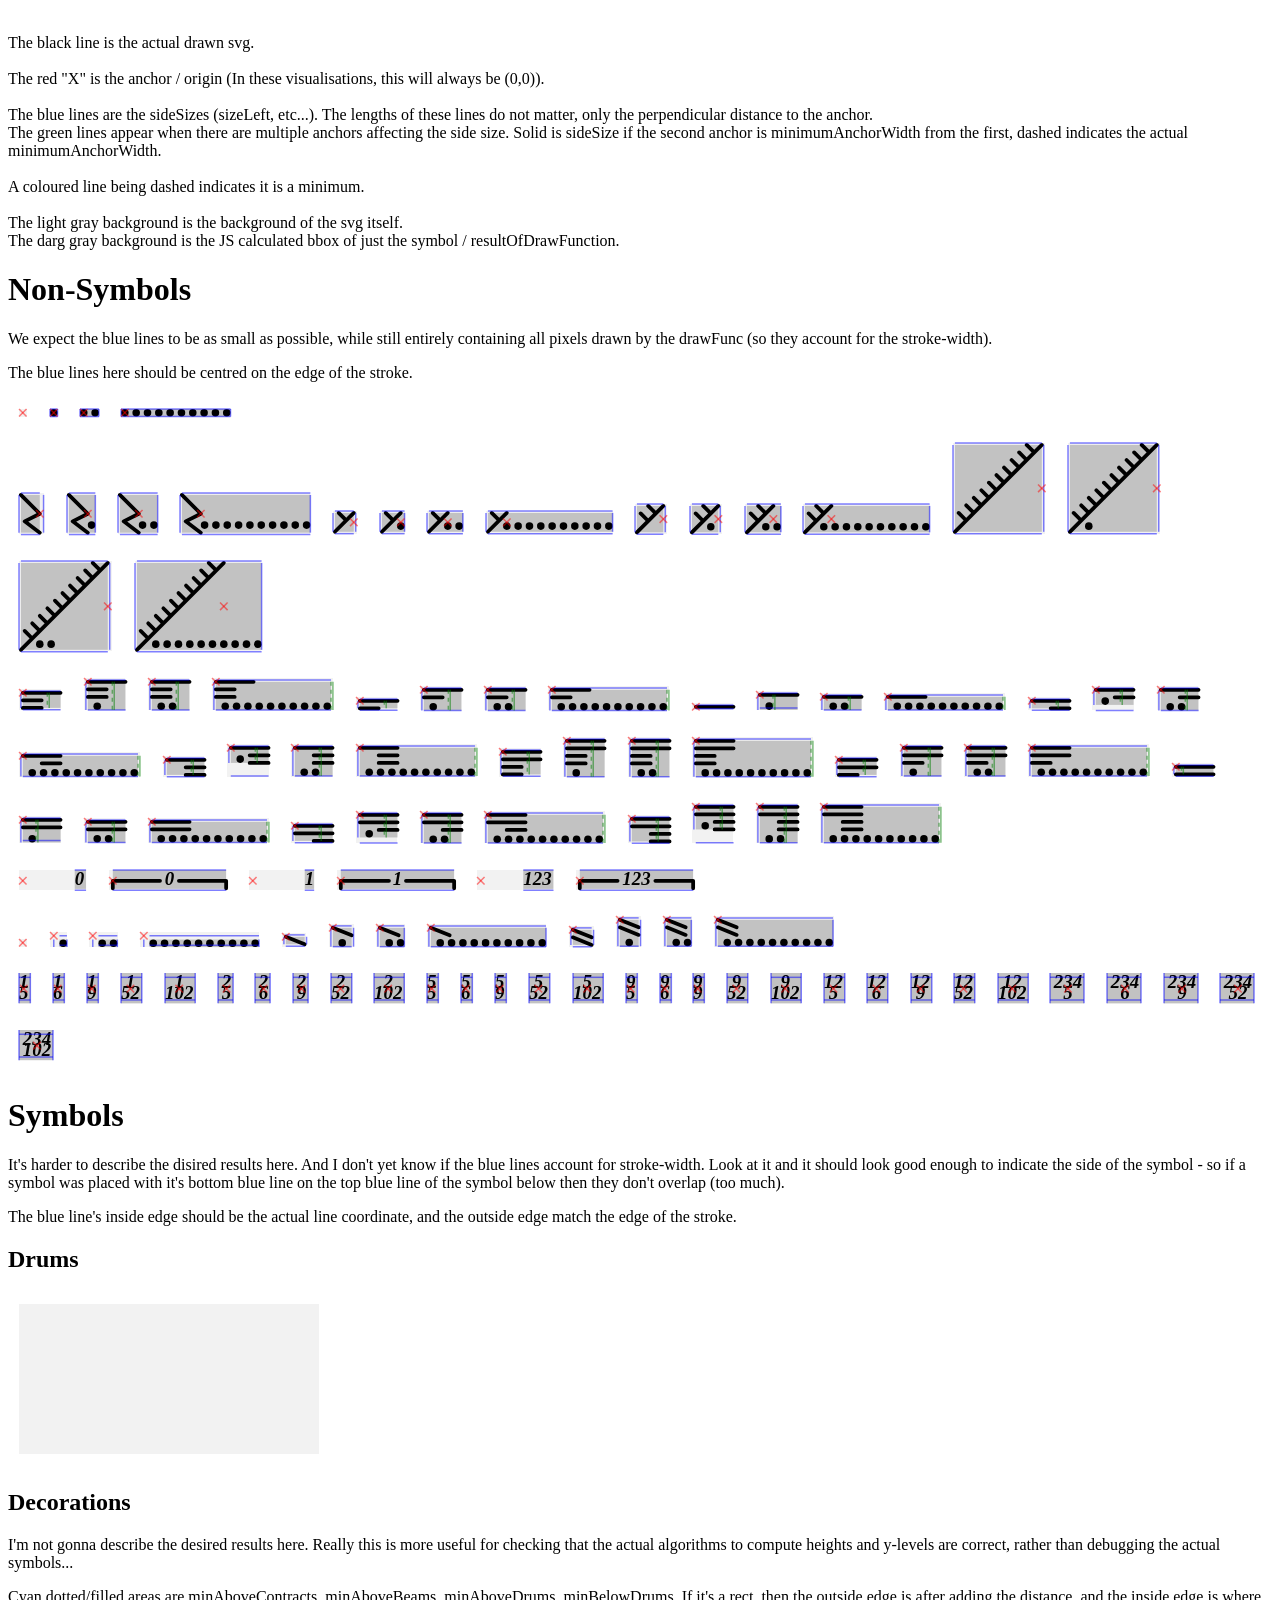
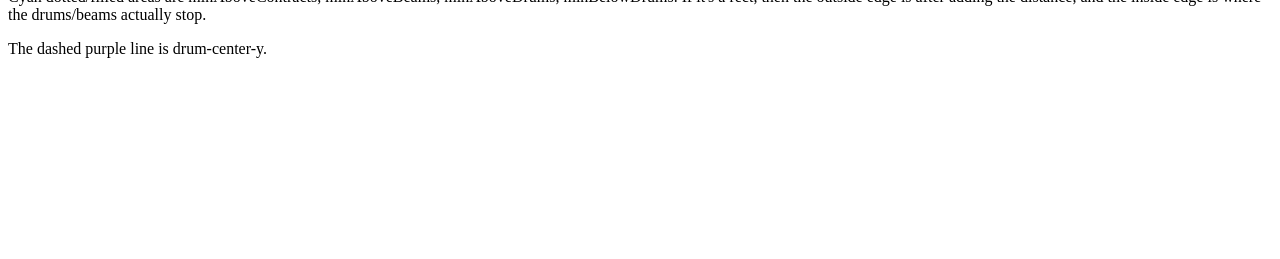
<file: tools/renderVisualiser.html>
<!--
This page is used to visualise (for testing purposes) the results of the functions in src/scoreComponentUtils/drawUtils.js (including each symbol).
It will display both the svg, and the returned sizing information.

Just a node about scope: This can be considered akin to a unit test. I.E.: the point is not to test the whole spacing-engine (currently decode.js), instead it is purely about checking the reported information on individual parts. (So a single drum, not multiple drums or drums and beams at the same time).
-->

<!DOCTYPE html>
<html>
    <head>
        <title>Visualiser</title>
        <style>
            p {
                white-space: pre-line;
            }
            
            svg {
                overflow: visible;
                margin: 0.3cm;
                background-color: rgba(0, 0, 0, 0.05);
            }

            /* CSS for sizing information */
            svg > path {
                vector-effect: non-scaling-stroke;
                stroke-width: 1.5px;
            }

            path.sideSize {
                stroke: rgba(0, 0, 255, 0.5);
            }
            
            rect.sideSize {
                fill: rgba(0, 0, 255, 0.5);
            }
            
            .mawSideSize {
                stroke: rgba(0, 128, 0, 0.5);
            }
            
            .maw {
                stroke: rgba(0, 128, 0, 0.5);
                stroke-dasharray: 4;
            }
            
            .anchor {
                stroke: rgba(255, 0, 0, 0.5);
            }
            
            .minHeight {
                stroke: rgba(0, 255, 0, 0.5);
                stroke-dasharray: 4;
            }
            
            rect.decoABBound {
                fill: rgba(0, 112, 255, 0.5);
            }
            
            path.decoABBound {
                stroke: rgba(0, 112, 255, 0.5);
                stroke-dasharray: 4;
            }
            
            .drumCenterY {
                stroke: rgba(128, 0, 128, 0.5);
                stroke-dasharray: 4;
            }
            
            .backgroundBox {
                fill: rgba(0, 0, 0, 0.2);
            }
            
            .grid {
                stroke-width: 1px;
                stroke: rgba(0, 0, 0, 0);
            }
            
            svg:hover .grid {
                stroke: rgba(0, 0, 0, 1);
            }
            
            
            /* CSS for the actual symbols and stuff */
            svg > g {
                stroke-linecap: round;
                stroke-linejoin: round;
            }

            g path {
                fill: none;
                stroke: black;
                stroke-width: 1;
            }

            g circle {
                fill: black;
                stroke: none;
            }

            g text {
                fill: black;
                stroke: none;
                text-anchor: middle;
                dominant-baseline: middle;
                white-space: preserve;
            }
        </style>
    </head>
    <body>
        <p>
            The black line is the actual drawn svg.  
            
            The red "X" is the anchor / origin (In these visualisations, this will always be (0,0)).
            
            The blue lines are the sideSizes (sizeLeft, etc...). The lengths of these lines do not matter, only the perpendicular distance to the anchor.
            The green lines appear when there are multiple anchors affecting the side size. Solid is sideSize if the second anchor is minimumAnchorWidth from the first, dashed indicates the actual minimumAnchorWidth.
            
            A coloured line being dashed indicates it is a minimum.
            
            The light gray background is the background of the svg itself.
            The darg gray background is the JS calculated bbox of just the symbol / resultOfDrawFunction.
        </p>
        
        <h1>Non-Symbols</h1>
        <p>We expect the blue lines to be as small as possible, while still entirely containing all pixels drawn by the drawFunc (so they account for the stroke-width).</p>
        <p>The blue lines here should be centred on the edge of the stroke.</p>
        <div id="non-symbol-container"></div>
        
        <h1>Symbols</h1>
        <p>It's harder to describe the disired results here. And I don't yet know if the blue lines account for stroke-width. Look at it and it should look good enough to indicate the side of the symbol - so if a symbol was placed with it's bottom blue line on the top blue line of the symbol below then they don't overlap (too much).</p>
        <p>The blue line's inside edge should be the actual line coordinate, and the outside edge match the edge of the stroke.</p>
        <h2>Drums</h2>
        <div id="symbol-drums-container"></div>
        <h2>Decorations</h2>
        <p>I'm not gonna describe the desired results here. Really this is more useful for checking that the actual algorithms to compute heights and y-levels are correct, rather than debugging the actual symbols...</p>
        <p>Cyan dotted/filled areas are minAboveContracts, minAboveBeams, minAboveDrums, minBelowDrums. If it's a rect, then the outside edge is after adding the distance, and the inside edge is where the drums/beams actually stop.</p>
        <p>The dashed purple line is drum-center-y.</p>
        <div id="symbol-decorations-container"></div>

    </body>
    <script type="module">
        import {drawRest, getRestSize, drawDots, getDotsSize, drawBeams, getBeamSize, drawContract, getContractSize, drawFlags, getFlagSize, drawDrumAt, drawDecorationAt, getDrumSize, getDecorationSize, drawTimeSignature, getTimeSignatureSize} from "../src/scoreComponentUtils/drawUtils.js";
        import {_exportedForTesting} from "../src/scoreComponentUtils/decode.js";
        import {Symbols} from "../src/symbols.js";

        const {computeDecorationHeight, computeDecorationY} = _exportedForTesting;

        // DEBUG STUFF -------------
        window.S = Symbols;
        // -------------------------
        
        function drawLine(svg, className, x1, y1, x2, y2) {
            // Draws the given line.
            
            const path = document.createElementNS("http://www.w3.org/2000/svg", "path");
            path.classList.add(className);
            path.setAttribute("d", `M${x1} ${y1} L${x2} ${y2}`);
            svg.appendChild(path);
        }
        
        function drawSquare(svg, className, x, y, width, height) {
            // Draws the given square to the given section.
            const rect = document.createElementNS("http://www.w3.org/2000/svg", "rect");
            rect.classList.add(className);
            rect.setAttribute("x", x);
            rect.setAttribute("y", y);
            rect.setAttribute("width", width);
            rect.setAttribute("height", height);
            svg.appendChild(rect);
        }
        
        function createTitle(svg, drawFunc, sizeFunc, drawArgs, sizeArgs) {
            // Creates a title (tooltip) node inside the given svg for the given functions and arguements.
            
            const regex = /^(?:function )?(.*?\(.+?\))/;  // Gets the function name (if it's present) and arguments
            const drawFuncString = regex.exec(drawFunc.toString())[1];
            const sizeFuncString = regex.exec(sizeFunc.toString())[1];

            const title = document.createElementNS("http://www.w3.org/2000/svg", "title");
            title.textContent = `${drawFuncString} ${sizeFuncString} [${drawArgs.join(", ")}] [${sizeArgs.join(", ")}]`;
            svg.appendChild(title);
        }
        
        function createSvgAndContainer(section) {
            // Creates a SVG node in the div who's id=`${section}`.
            // Then creates a g node inside the svg.
            // This returns {svg, container} where container is the g node.
            
            const svg = document.createElementNS("http://www.w3.org/2000/svg", "svg");
            const container = document.createElementNS("http://www.w3.org/2000/svg", "g");
            svg.appendChild(container);
            document.getElementById(section).appendChild(svg);
            return {svg, container};
        }
        
        function drawGrid(svg, className, bbox) {
            // Draws a path to the svg with the given className.
            // The path will be all cardinal lines with integer coordinates contained within bbox.

            // Generate lines
            const pathParts = new Array();
            for (let x=Math.round(bbox.x); x<Math.round(bbox.x + bbox.width); x++) {
                pathParts.push(`M${x} ${bbox.y} l0 ${bbox.height}`);
            }
            for (let y=Math.round(bbox.y); y<Math.round(bbox.y + bbox.height); y++) {
                pathParts.push(`M${bbox.x} ${y} l${bbox.width} 0`);
            }
            const path = pathParts.join(" ");
            
            // Create node
            const node = document.createElementNS("http://www.w3.org/2000/svg", "path");
            node.classList.add(className);
            node.setAttribute("d", path);
            svg.appendChild(node);

        }
        
        function createSvg(section, drawFunc, sizeFunc, drawArgs, sizeArgs) {
            // drawFunc: Callable[svg, container, ...drawArgs]
            // sizeFunc: Callable[svg, ...sizeArgs] -> {sizeLeft, sizeUp, sizeDown, sizeRight, minAnchorWidth, size(left,right,up,down)(inside,outside), minHeight, belowDrums, aboveDrums, aboveBeams, aboveContracts, drumsCenterY, drumsBottom, drumsTop, beamsTop, contractsTop}
            // drawArgs: Array
            // sizeArgs: Array
            //
            // Creates an svg in the div with id=`${section}`, then uses drawFunc on this svg. This will also draw the bounding box given by the sizeFunc, as well as drawing the bounding box that is calculated by JS.
            // The result of drawFunc will be inside a group, all size-lines will be paths drawn as direct children of the svg nodes.
            //
            // The svg will be given a tooltip to report the arguments that were used when generating it.
            //
            // The belowDrums, aboveDrums, aboveBeams mean the drumsBottom-minBelowDrums, ... . These can be null.
            //
            // For the size func, either you have all inside+outside sizes and nothing else, or you have no inside+outside sizes. In the second case you need the left+up+down sizes and either sizeRight or minAnchorWidth but not both. Either you have all of minHeight+belowDrums+aboveDrums+aboveBeams+aboveContracts+drumsCenterY+drumsBottom+drumsTop+beamsTop+contractsTop or none of them.
        
            
            // Create container
            const {svg, container} = createSvgAndContainer(section);
            createTitle(svg, drawFunc, sizeFunc, drawArgs, sizeArgs);
            
            
            // Draw actual thing
            drawFunc(svg, container, ...drawArgs);  // Draw this to the container (for css selector reasons)
            
            // Draw js calculated bbox
            const bbox = svg.getBBox();
            drawSquare(svg, "backgroundBox", bbox.x, bbox.y, bbox.width, bbox.height);
            
            
            // Draw size calculations ---
            const size = sizeFunc(...sizeArgs);
            if (size.sizeLeftInside !== undefined) { // Are we drawing inside/outside sizes or normal sizeSizes
                drawSquare(svg, "sideSize", -size.sizeLeftOutside, bbox.y, size.sizeLeftOutside - size.sizeLeftInside, bbox.height);
                drawSquare(svg, "sideSize", size.sizeRightInside, bbox.y, size.sizeRightOutside - size.sizeRightInside, bbox.height);
                drawSquare(svg, "sideSize", bbox.x, -size.sizeUpOutside, bbox.width, size.sizeUpOutside - size.sizeUpInside);
                drawSquare(svg, "sideSize", bbox.x, size.sizeDownInside, bbox.width, size.sizeDownOutside - size.sizeDownInside);
            } else {
                drawLine(svg, "sideSize", -size.sizeLeft, bbox.y, -size.sizeLeft, bbox.y + bbox.height);  // Draw this to the svg (for css selector reasons)
                drawLine(svg, "sideSize", bbox.x, -size.sizeUp, bbox.x + bbox.width, -size.sizeUp);  
                drawLine(svg, "sideSize", bbox.x, size.sizeDown, bbox.x + bbox.width, size.sizeDown);  
                if (size.minAnchorWidth === undefined) {  // Are we drawing sizeRight or minAnchorWidth
                    // Only one anchor so sizeRight can be drawn like the others
                    drawLine(svg, "sideSize", size.sizeRight, bbox.y, size.sizeRight, bbox.y + bbox.height);  
                } else {
                    // Size right is from a second anchor
                    const maw = size.minAnchorWidth;
                    drawLine(svg, "maw", maw, bbox.y, maw, bbox.y + bbox.height);  
                    drawLine(svg, "mawSideSize", maw + size.sizeRight, bbox.y, maw + size.sizeRight, bbox.y + bbox.height);  
                }
            }
            if (size.minHeight !== undefined) {
                drawLine(svg, "minHeight", 0, -size.minHeight / 2, 0, size.minHeight / 2);
                if (size.belowDrums !== null) {
                    drawSquare(svg, "decoABBound", bbox.x, size.drumsBottom, bbox.width, size.belowDrums - size.drumsBottom);  
                } else {
                    drawLine(svg, "decoABBound", bbox.x - 2, size.drumsBottom, bbox.x + bbox.width, size.drumsBottom);  // Extend line/rect 2 to the left of the decoration so it's more visible
                }
                if (size.aboveDrums !== null) {
                    drawSquare(svg, "decoABBound", bbox.x, size.aboveDrums, bbox.width, size.drumsTop - size.aboveDrums);
                } else {
                    drawLine(svg, "decoABBound", bbox.x - 2, size.drumsTop, bbox.x + bbox.width, size.drumsTop);
                }
                if (size.aboveBeams !== null) {
                    drawSquare(svg, "decoABBound", bbox.x, size.aboveBeams, bbox.width, size.beamsTop - size.aboveBeams);
                } else {
                    drawLine(svg, "decoABBound", bbox.x - 2, size.beamsTop, bbox.x + bbox.width, size.beamsTop);
                }
                if (size.aboveContracts !== null) {
                    drawSquare(svg, "decoABBound", bbox.x, size.aboveContracts, bbox.width, size.contractsTop - size.aboveContracts);
                } else {
                    drawLine(svg, "decoABBound", bbox.x - 2, size.contractsTop, bbox.x + bbox.width, size.contractsTop);
                }
                drawLine(svg, "drumCenterY", bbox.x - 2, size.drumCenterY, bbox.x + bbox.width, size.drumCenterY);
            }
            
            // Draw anchor
            drawLine(svg, "anchor", -1, -1, 1, 1);
            drawLine(svg, "anchor", 1, -1, -1, 1);


            // Set viewbox and svg size
            // This needs to be after the svg is added to the document
            const newBbox = svg.getBBox();
            svg.setAttribute("viewBox", `${newBbox.x} ${newBbox.y} ${newBbox.width} ${newBbox.height}`);
            svg.setAttribute("width", `${newBbox.width}mm`);
            svg.setAttribute("height", `${newBbox.height}mm`);
            
            // Draw grid
            drawGrid(svg, "grid", newBbox);
        }
        
        
        function createBr(section) {
            // Adds a break to the given section.
            document.getElementById(section).appendChild(document.createElement("br"));
        }
        
        
        // Visualise dots
        [0, 1, 2, 10].forEach(dots => {
            createSvg("non-symbol-container", drawDots, getDotsSize, [dots, 0, 0], [dots]);
        });
        createBr("non-symbol-container");

        // Visualise rests
        [0, 1, 2, 10].forEach(ticks => {
            [0, 1, 2, 10].forEach(dots => {
                createSvg("non-symbol-container", drawRest, getRestSize, [ticks, dots, 0, 0], [ticks, dots]);
            });
        });
        createBr("non-symbol-container");
        
        // Visualise beams
        [1, 2].forEach(fullBeams => {  // fullBeams == 0 is actually a flag
            [-2, -1, 0, 1, 2].forEach(brokenBeams => {
                [0, 1, 2, 10].forEach(dots => {
                    createSvg("non-symbol-container", drawBeams, getBeamSize, [fullBeams, brokenBeams, dots, 0, 0, 10, 0], [fullBeams, brokenBeams, dots]);
                });
            });
        });
        createBr("non-symbol-container");
  
        // Visualise contracts
        [0, 1, 123].forEach(ratio => {
            [false, true].forEach(hooks => {
                createSvg("non-symbol-container", drawContract, getContractSize, [ratio, hooks, 0, 30, 0], [ratio, hooks]);
            });
        });
        createBr("non-symbol-container");
        
        // Visualise flags
        [0, 1, 2].forEach(flags => {  // flags == 0 is a stem, a flag instruction is used for stems so that makes sense to test here
            [0, 1, 2, 10].forEach(dots => {
                createSvg("non-symbol-container", drawFlags, getFlagSize, [flags, dots, 0, 0], [flags, dots]);
            });
        });
        createBr("non-symbol-container");
        
        // Visualise time-signatures
        [1, 2, 5, 9, 12, 234].forEach(numerator => {  
            [5, 6, 9, 52, 102].forEach(denomenator => {
                createSvg("non-symbol-container", drawTimeSignature, getTimeSignatureSize, [numerator, denomenator, 0, 0], [numerator, denomenator]);
            });
        });
        createBr("non-symbol-container");
        
        // Visualise stems
        // I have decided to omit visualising stems, as this seems uneccesary, and (at the time of writing) they have no sizing calculations
        
        
        // Visualise drums
        const drumSizeGetter = (drumId) => {
            const adjustedDrumSize = getDrumSize(drumId);
            return {
                sizeLeftInside: Symbols.getDrumSizeLeft(drumId),
                sizeRightInside: Symbols.getDrumSizeRight(drumId),
                sizeUpInside: Symbols.getDrumSizeUp(drumId),
                sizeDownInside: Symbols.getDrumSizeDown(drumId),
                sizeLeftOutside: adjustedDrumSize.sizeLeft,
                sizeRightOutside: adjustedDrumSize.sizeRight,
                sizeUpOutside: adjustedDrumSize.sizeUp,
                sizeDownOutside: adjustedDrumSize.sizeDown
            };
        };
        Symbols.listDrums().forEach(drumId => {
            createSvg("symbol-drums-container", drawDrumAt, drumSizeGetter, [drumId, 0, 0], [drumId]);
        });
        
        // Visualise decorations
        const decorationSizeGetter = (decoId, drumsBottom, drumsTop, beamsTop, contractsTop, drumCenterY, computedHeight) => {
            const adjustedDecoSize = getDecorationSize(decoId, computedHeight);
            const minBelowDrums = Symbols.getDecorationMinBelowDrums(decoId);
            const minAboveDrums = Symbols.getDecorationMinAboveDrums(decoId);
            const minAboveBeams = Symbols.getDecorationMinAboveBeams(decoId);
            const minAboveContracts = Symbols.getDecorationMinAboveContracts(decoId);
            const decorationY = computeDecorationY(decoId, drumsBottom, drumsTop, beamsTop, contractsTop);  // Draw the decoration at (0,0), so we need to adjust the sizing info to be around that
            return {
                minHeight: Symbols.getDecorationMinHeight(decoId),
                belowDrums: (minBelowDrums === null) ? null : drumsBottom + minBelowDrums - decorationY,
                aboveDrums: (minAboveDrums === null) ? null : drumsTop - minAboveDrums - decorationY,
                aboveBeams: (minAboveBeams === null) ? null : beamsTop - minAboveBeams - decorationY,
                aboveContracts: (minAboveContracts === null) ? null : contractsTop - minAboveContracts - decorationY,
                drumsBottom: drumsBottom - decorationY,
                drumsTop: drumsTop - decorationY,
                beamsTop: beamsTop - decorationY,
                contractsTop: contractsTop - decorationY,
                drumCenterY: drumCenterY - decorationY,

                sizeLeftInside: Symbols.getDecorationWidth(decoId),
                sizeRightInside: 0,
                sizeUpInside: computedHeight / 2,
                sizeDownInside: computedHeight / 2,
                sizeLeftOutside: adjustedDecoSize.sizeLeft,
                sizeRightOutside: adjustedDecoSize.sizeRight,
                sizeUpOutside: adjustedDecoSize.sizeUp,
                sizeDownOutside: adjustedDecoSize.sizeDown
            };
        };
        [...Symbols.listLeftDecorations(), ...Symbols.listRightDecorations()].forEach(decoId => {
            [0].forEach(drumsBottom => {
                [drumsBottom - 5, drumsBottom - 50, drumsBottom - 70].forEach(drumsTop => {
                    [drumsTop, drumsTop - 10, drumsTop - 30].forEach(beamsTop => {
                        [beamsTop, beamsTop - 10, beamsTop - 30].forEach(contractsTop => {
                            const height = computeDecorationHeight(decoId, drumsBottom, drumsTop, beamsTop, contractsTop);
                            const drumCenterY = (drumsBottom + drumsTop) / 2;
                            createSvg("symbol-decorations-container", drawDecorationAt, decorationSizeGetter,
                                      [decoId, 0, 0, height, drumCenterY],
                                      [decoId, drumsBottom, drumsTop, beamsTop, contractsTop, drumCenterY, height]);
                        });
                    });
                });
            });
        });

    </script>
</html
</file>
